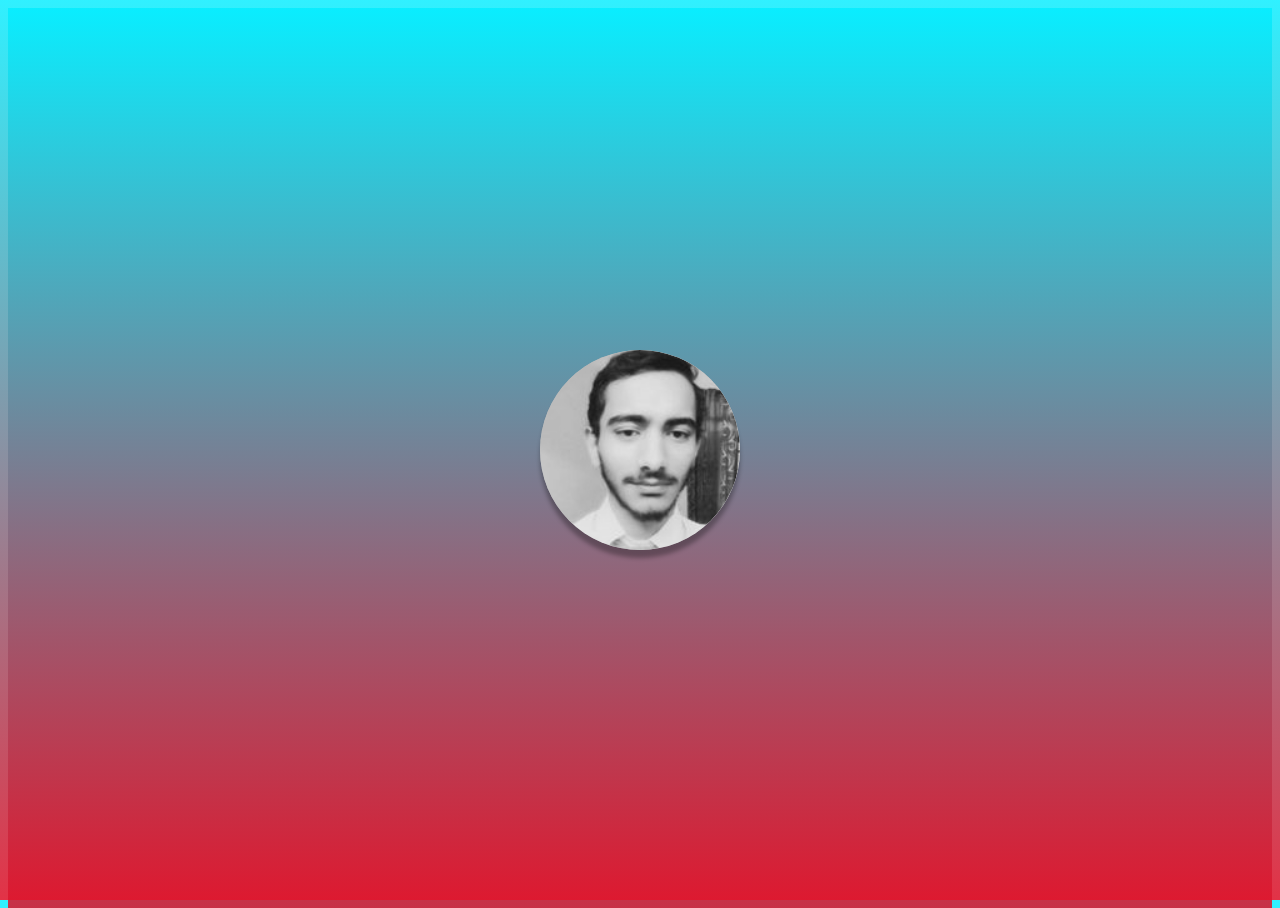
<file: index.html>
<!DOCTYPE html>
<head>
<link rel="stylesheet" href="flipcard.css">
<link rel="stylesheet" href="https://use.fontawesome.com/releases/v5.8.2/css/all.css"
    integrity="sha384-oS3vJWv+0UjzBfQzYUhtDYW+Pj2yciDJxpsK1OYPAYjqT085Qq/1cq5FLXAZQ7Ay" crossorigin="anonymous">
</head>
<body>
    <div class="card">
    <div class="cardDesign">
        <div class="front">
    <img src="pic.jpg"class="image" ></div>
    <div class="back" ><h2></h2>Follow me here:</h2><br><a href="https://www.github.com/rahulsharmaah"><i id="icon" class="fab fa-github"></i>
      <a href="https://www.facebook.com/rahulsharmaah" > <i id="icon" class="fab fa-facebook" href="https://www.facebook.com/rahulsharmaah"></i></a>
   <a href="https://www.instagram.com/rahulsharmaah" > <i id="icon" class="fab fa-instagram"></i></a>
    <a href="https://www.twitter.com/rahulsharmaah"><i id="icon"class="fab fa-twitter-square"></i>
    <a href="https://www.linkedin.com/in/rahulsharmaah"><i id="icon" class="fab fa-linkedin"></i>
</div>
</div>
</div>
</body>
</file>
<file: flipcard.css>
html,body{
    background:linear-gradient(#00edffcf,#de142bde);
    height: 100%;
   
}

@import url('https://fonts.googleapis.com/css?family=Alegreya|Macondo+Swash+Caps|Satisfy&display=swap');
.card{
    top:50%;
    left:50%;
    position: absolute;
    transform: translate(-50%,-50%);
    height:200px;
    width:200px;
     border-radius: 50%;
     perspective: 100%;
}
.cardDesign{
     
    position:absolute;
    backface-visibility: hidden;
    height:200px;
    width:200px;
    transform-style:preserve-3d ;
    box-shadow:0 8px 4px 0 rgba(0,0,0,0.3);
     border-radius: 50%;
     transition: transform ease-in-out 1s;
     text-align: center;
}

.cardDesign:hover {
   transform: rotateY(180deg);

}

.front{
  background-color: #bbb;
  color: black;
  width:100%;
    height: 100%;
    position: absolute;
    transform-style: preserve-3d;
     backface-visibility: hidden;
     border-radius: 50%;
     z-index:2;
     text-align: center;
     overflow: hidden;
}
.image{
    width:100%;
    height: 100%;
     border-radius: 50%;
     transform-style: preserve-3d;
     filter:grayscale(1);
     opacity:1;
     box-shadow: 0px 0px 10px hotpink,
     0px 0px 20px greenyellow;
     border:inset 3px solid hotpink;
     
}
.image:hover{
    filter:grayscale(0);
    filter:blur(1);
     box-shadow:outset -10px 20px 10px 20px hotpink,
     inset 10px 40px 20px greenyellow, 20px 60px 40px cyan,
     40px 80px 60px orange;

;}
.back{
  background: radial-gradient(gold,crimson) ;
  color: azure;
  width:100%;
height: 100%;
position: absolute;
    transform: rotateY(180deg);
    transform-style: preserve-3d;
    backface-visibility: hidden;
    border-radius: 50%;
     z-index: 1;
    text-align: center;
    padding:10px 15px ;
      border:inset 13px solid goldenrod ;
       box-shadow: 0px 0px 90px 30px rgba(167, 175, 47, 0.979),inset
     10px 0px 20px greenyellow, -0px 0px 60px 40px cyan,
     0px 0px 30px 30px orange;
     
}
#icon{
      position: relative;
      top:40%;
      left:10%;
      transform: translate(-50%,-90%);
     size:50px;
     overflow: hidden;
     font-size: 2rem;
     border-radius: 50%;
}

h2{
    text-align: center;
    margin-top: 20px;
    overflow: hidden;
    font-size: 40px;
    font-weight: bold;
    font-family: 'Macondo Swash Caps', cursive;
}
</file>
